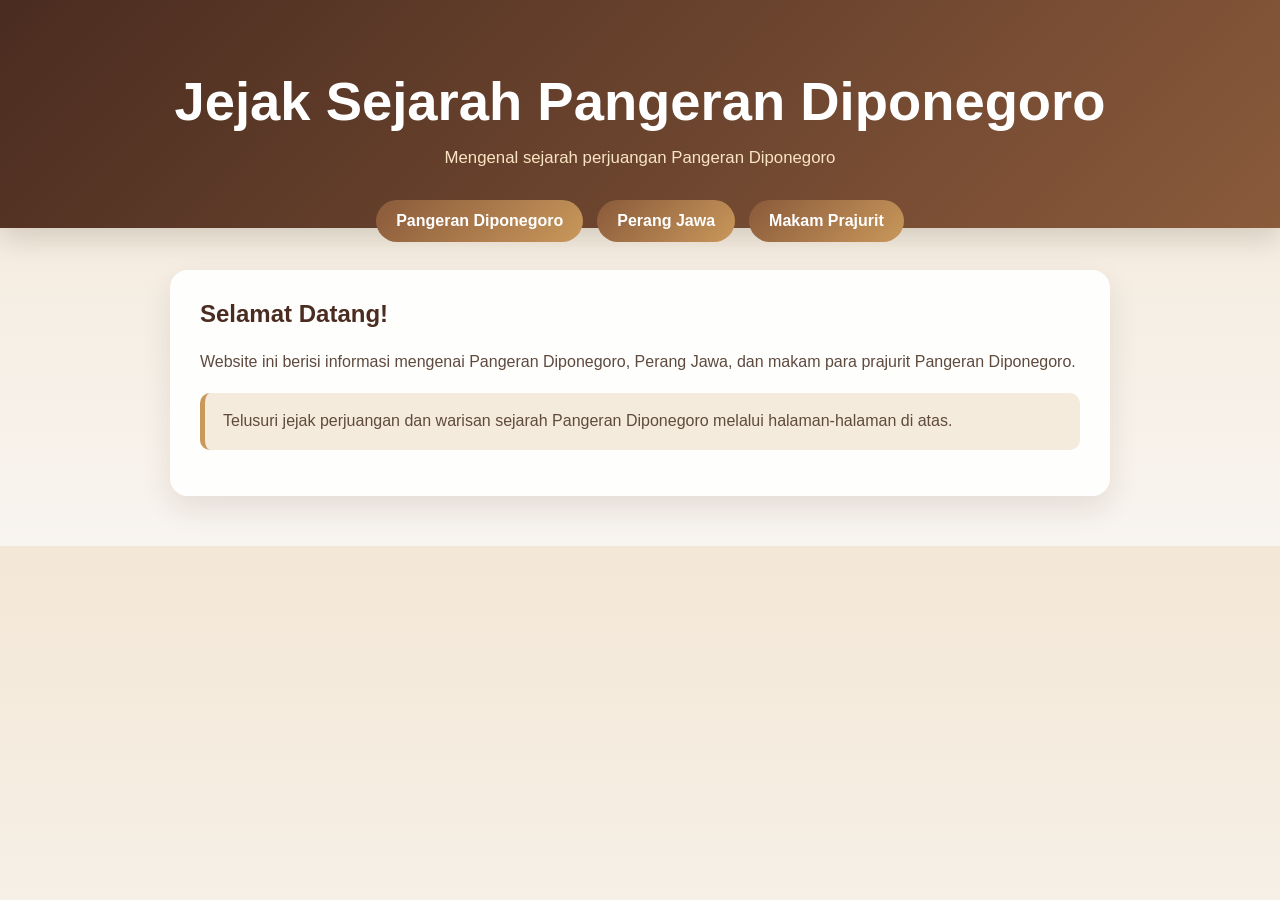
<file: index.html>
<!DOCTYPE html>
<html lang="id">
<head>
    <meta charset="UTF-8">
    <meta name="viewport" content="width=device-width, initial-scale=1.0">
    <title>Jejak Sejarah Pangeran Diponegoro</title>
    <link rel="stylesheet" href="style.css">
</head>
<body>
    <header>
        <h1>Jejak Sejarah Pangeran Diponegoro</h1>
        <p>Mengenal sejarah perjuangan Pangeran Diponegoro</p>
    </header>

    <main>
        <nav class="menu" aria-label="Menu utama">
            <a href="diponegoro.html">Pangeran Diponegoro</a>
            <a href="perang-jawa.html">Perang Jawa</a>
            <a href="makam.html">Makam Prajurit</a>
        </nav>

        <section class="card">
            <h2>Selamat Datang!</h2>
            <p>
                Website ini berisi informasi mengenai Pangeran Diponegoro,
                Perang Jawa, dan makam para prajurit Pangeran Diponegoro.
            </p>
            <p class="highlight">
                Telusuri jejak perjuangan dan warisan sejarah Pangeran Diponegoro
                melalui halaman-halaman di atas.
            </p>
        </section>
    </main>
</body>
</html>
</file>
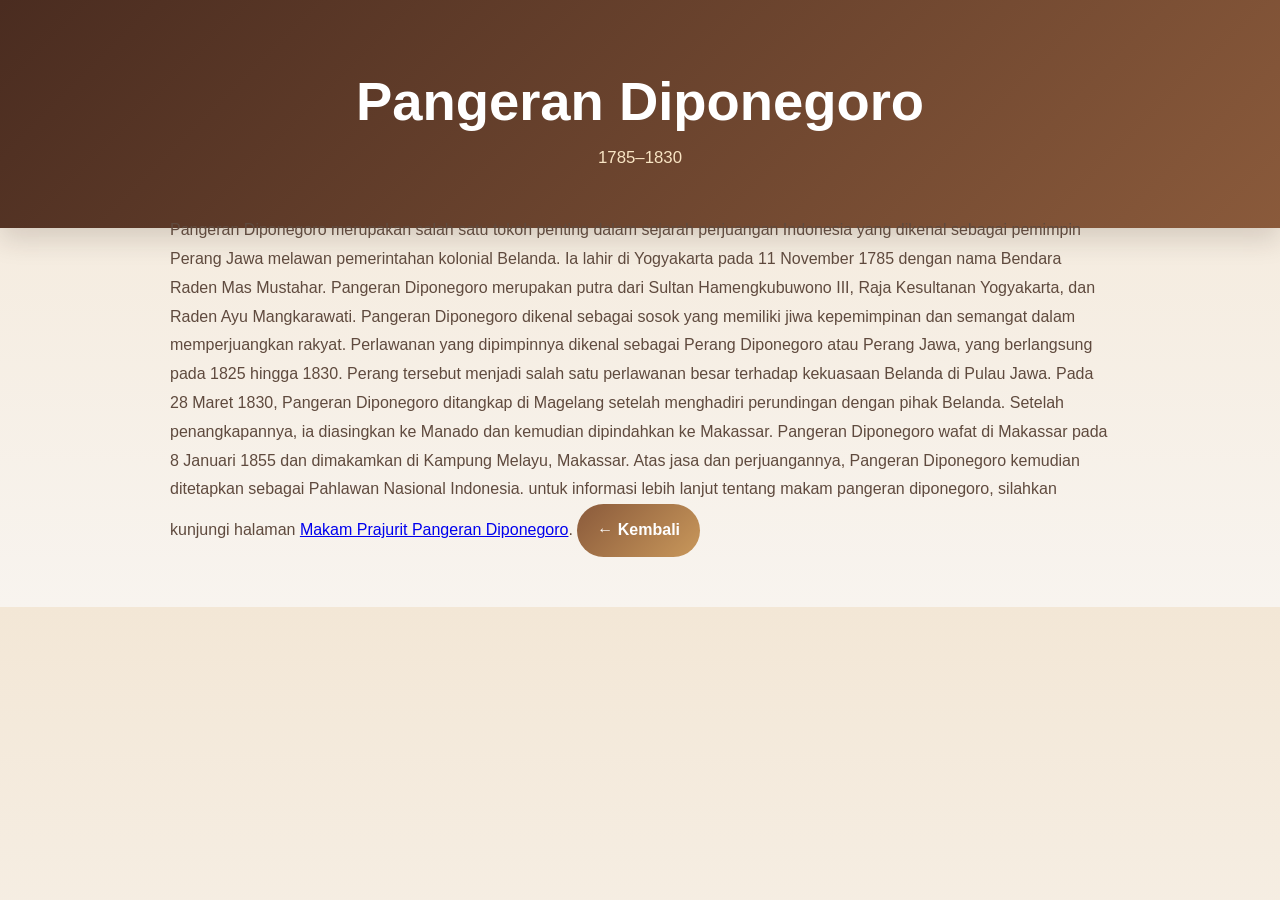
<file: diponegoro.html>
<!DOCTYPE html>
<html lang="id">
<head><meta charset="UTF-8">
    <meta name="viewport" content="width=device-width, initial-scale=1.0">
    <title>Diponegoro</title>
    <link rel="stylesheet" href="style.css">
</head>
<header>
        <h1>Pangeran Diponegoro</h1>
        <p>1785–1830</p>
    </header>

 <main>


  <p>Pangeran Diponegoro merupakan salah satu tokoh penting dalam sejarah perjuangan Indonesia yang dikenal sebagai pemimpin Perang Jawa melawan pemerintahan kolonial Belanda. Ia lahir di Yogyakarta pada 11 November 1785 dengan nama Bendara Raden Mas Mustahar. Pangeran Diponegoro merupakan putra dari Sultan Hamengkubuwono III, Raja Kesultanan Yogyakarta, dan Raden Ayu Mangkarawati.

Pangeran Diponegoro dikenal sebagai sosok yang memiliki jiwa kepemimpinan dan semangat dalam memperjuangkan rakyat. Perlawanan yang dipimpinnya dikenal sebagai Perang Diponegoro atau Perang Jawa, yang berlangsung pada 1825 hingga 1830. Perang tersebut menjadi salah satu perlawanan besar terhadap kekuasaan Belanda di Pulau Jawa.

Pada 28 Maret 1830, Pangeran Diponegoro ditangkap di Magelang setelah menghadiri perundingan dengan pihak Belanda. Setelah penangkapannya, ia diasingkan ke Manado dan kemudian dipindahkan ke Makassar. Pangeran Diponegoro wafat di Makassar pada 8 Januari 1855 dan dimakamkan di Kampung Melayu, Makassar. Atas jasa dan perjuangannya, Pangeran Diponegoro kemudian ditetapkan sebagai Pahlawan Nasional Indonesia.
  untuk informasi lebih lanjut tentang makam pangeran diponegoro, silahkan kunjungi halaman <a href="Biografi Pangeran Diponegoro: Latar Belakang Kehidupan dan Perannya dalam Perang Jawa 1825–1830 – Gramedia Literasi https://share.google/1OsfDoJxStVKOZvwu">Makam Prajurit Pangeran Diponegoro</a>.
 
<a class="tombol" href="index.html">← Kembali</a>

 </main>
</file>
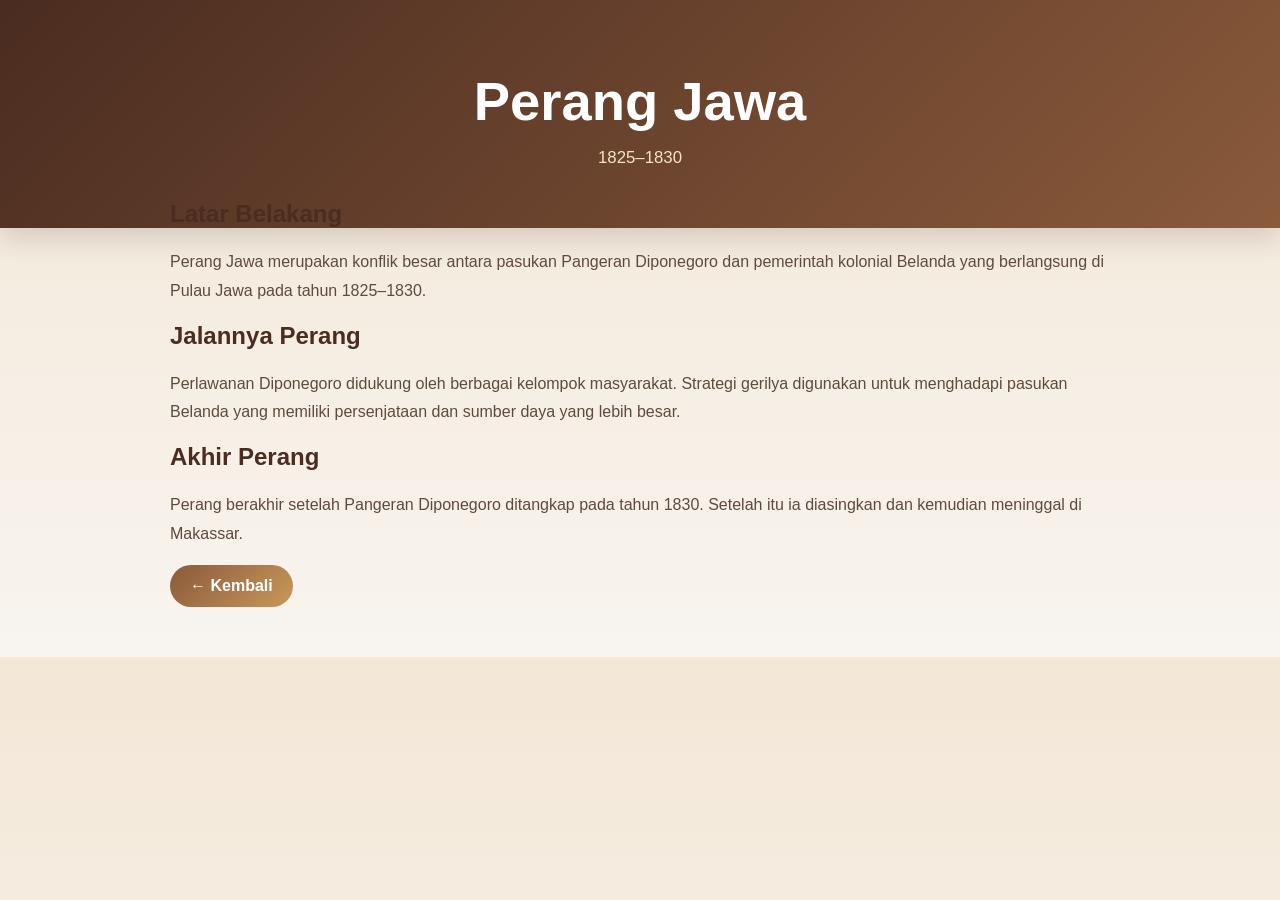
<file: perang-jawa.html>
<!DOCTYPE html>
<html lang="id">
<head><meta charset="UTF-8">
    <meta name="viewport" content="width=device-width, initial-scale=1.0">
    <title>Perang jawa</title>
    <link rel="stylesheet" href="style.css">
</head>
<header>
        <h1>Perang Jawa</h1>
        <p>1825–1830</p>
    </header>

 <main>
  <h2>Latar Belakang</h2>

  <p>
            Perang Jawa merupakan konflik besar antara pasukan
            Pangeran Diponegoro dan pemerintah kolonial Belanda
            yang berlangsung di Pulau Jawa pada tahun 1825–1830.
        </p>
 <h2>Jalannya Perang</h2>

 <p>
            Perlawanan Diponegoro didukung oleh berbagai kelompok
            masyarakat. Strategi gerilya digunakan untuk menghadapi
            pasukan Belanda yang memiliki persenjataan dan sumber
            daya yang lebih besar.
        </p>

  <h2>Akhir Perang</h2>

  <p>
            Perang berakhir setelah Pangeran Diponegoro ditangkap
            pada tahun 1830. Setelah itu ia diasingkan dan kemudian
            meninggal di Makassar.
        </p>

 <a class="tombol" href="index.html">← Kembali</a>

 </main>
</file>
<file: style.css>
* {
    box-sizing: border-box;
}

body {
    margin: 0;
    font-family: Arial, sans-serif;
    background: linear-gradient(180deg, #f3e7d6 0%, #f8f4ef 100%);
    color: #2d211b;
}

header {
    background: linear-gradient(135deg, #4a2c20, #8a5a3b);
    color: white;
    text-align: center;
    padding: 70px 20px 55px;
    box-shadow: 0 12px 25px rgba(45, 27, 18, 0.15);
}

header h1 {
    margin: 0 0 10px;
    font-size: clamp(2rem, 5vw, 3.4rem);
}

header p {
    margin: 0;
    color: #f8e4c3;
    font-size: 1.05rem;
}

main {
    max-width: 980px;
    margin: -28px auto 50px;
    padding: 0 20px;
}

.menu {
    display: flex;
    flex-wrap: wrap;
    justify-content: center;
    gap: 14px;
    margin-bottom: 28px;
}

.menu a,
.tombol {
    display: inline-block;
    padding: 12px 20px;
    background: linear-gradient(135deg, #8a5a3b, #c9985b);
    color: white;
    text-decoration: none;
    border-radius: 999px;
    font-weight: bold;
    transition: transform 0.2s ease, background 0.2s ease;
}

.menu a:hover,
.tombol:hover {
    background: linear-gradient(135deg, #4a2c20, #8a5a3b);
    transform: translateY(-2px);
}

.card {
    background: rgba(255, 255, 255, 0.92);
    border-radius: 18px;
    padding: 30px;
    box-shadow: 0 12px 30px rgba(45, 27, 18, 0.1);
}

h2 {
    margin-top: 0;
    color: #4a2c20;
}

p {
    line-height: 1.8;
    color: #5f4a3e;
}

.highlight {
    background: #f5ebdc;
    border-left: 5px solid #c9985b;
    padding: 14px 18px;
    border-radius: 10px;
}

img {
    display: block;
    width: 100%;
    max-width: 500px;
    margin: 0 auto 25px;
    border: 4px solid #ebd7b6;
    border-radius: 16px;
}
</file>
